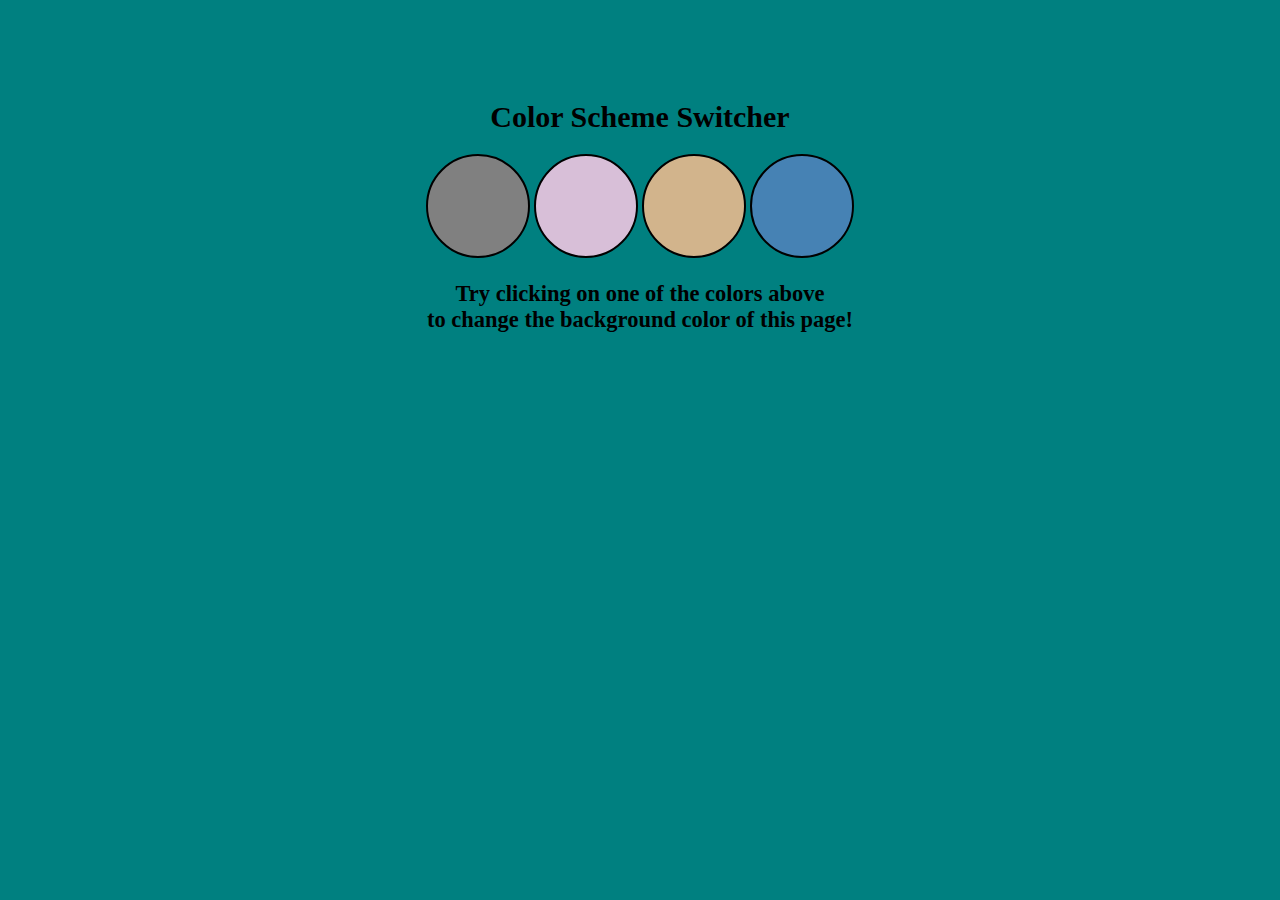
<file: Color scheme Switcher/index.html>
<!DOCTYPE html>
<html lang="en">
<head>
  <meta charset="UTF-8">
  <title>Background Color Switcher</title>
  <link rel="stylesheet" href="style.css">
</head>
<body>
  <div id="canvas">
 <h1>Color Scheme Switcher</h1>
 <span class="button" id="grey"></span>
 <span class="button" id="thistle"></span>
 <span class="button" id="tan"></span>
 <span class="button" id="steelblue"></span>
 
<h2>Try clicking on one of the colors above <span>to change the background color of this page!</span></h2>   
  </div>
  <script src="script.js"></script>
  </body>
  </html>
</file>
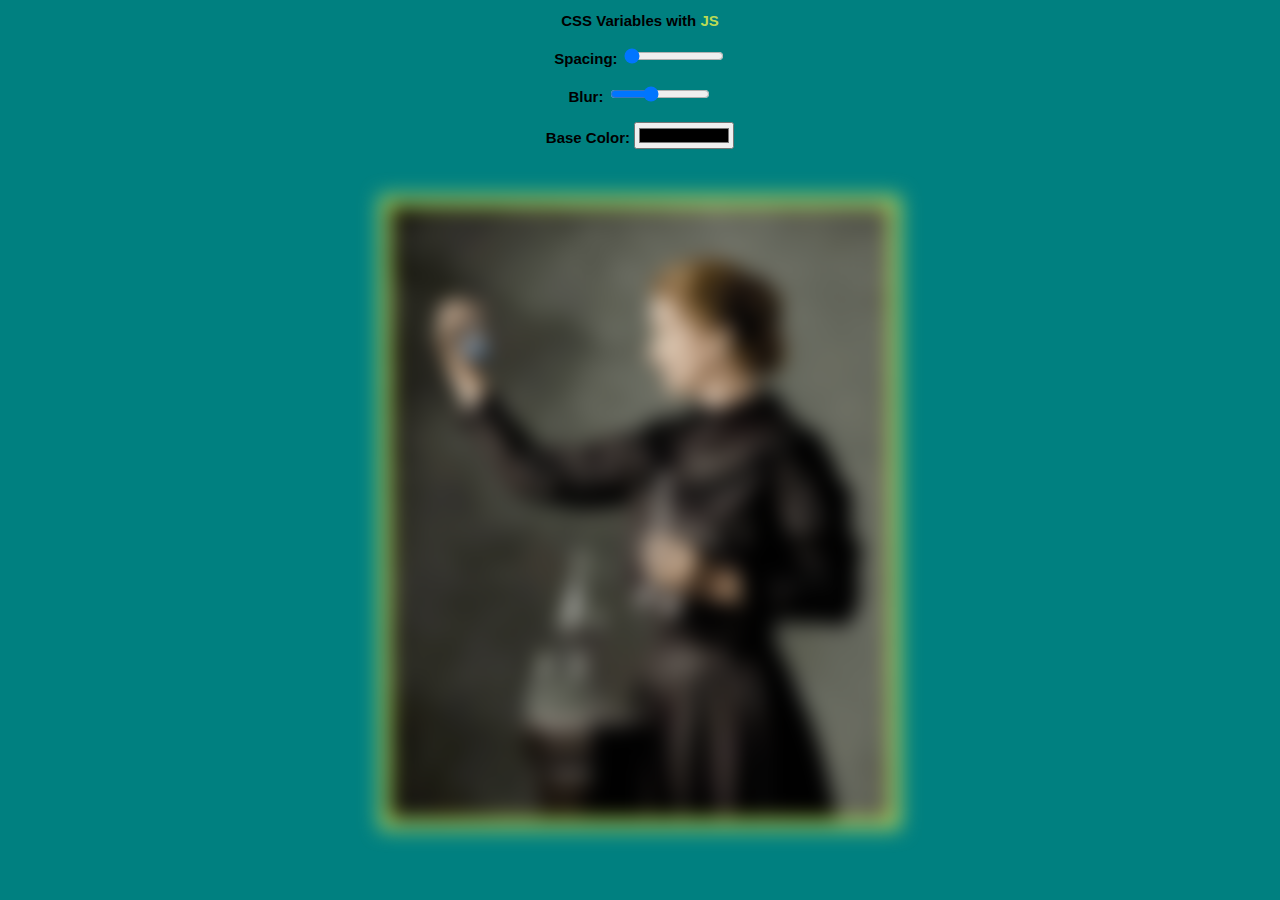
<file: Css variables and Js/index.html>
<!DOCTYPE html>
<html lang="en">
<head>
  <meta charset="UTF-8">
  <title>CSS Variables and JS</title>
  <link rel="stylesheet" href="css/style.css">
</head>
<body>
    
  <h2> CSS Variables with <span class="hl">JS</span><br><br>
  <div class="controls">
    <label for="spacing">Spacing:</label>
    <input type="range" name="spacing" id="spacing" value="10" min="10" max="200" data-sizing="px"><br><br>
 <label for="blur">Blur:</label>
 <input type="range" name="blur" id="blur" value="10" min="0" max="25" data-sizing="px"><br><br>
 
<label for="base color">Base Color:</label>
<input type="color" name="base" id="base" value="tan">
<br><br>
</div>
 <img src="marie.jpeg">
 
 <script>
 
const inputs = document.querySelectorAll('.controls input');
    
    function handleUpdate(){
      const suffix = this.dataset.sizing || ''; 
      document.documentElement.style.setProperty(`--${this.name}`, this.value + suffix); 
    }

    inputs.forEach(input => input.addEventListener('change', handleUpdate));
    inputs.forEach(input => input.addEventListener('mousemove', handleUpdate));
  
  
  </script>
  </body>
  </html>
</file>
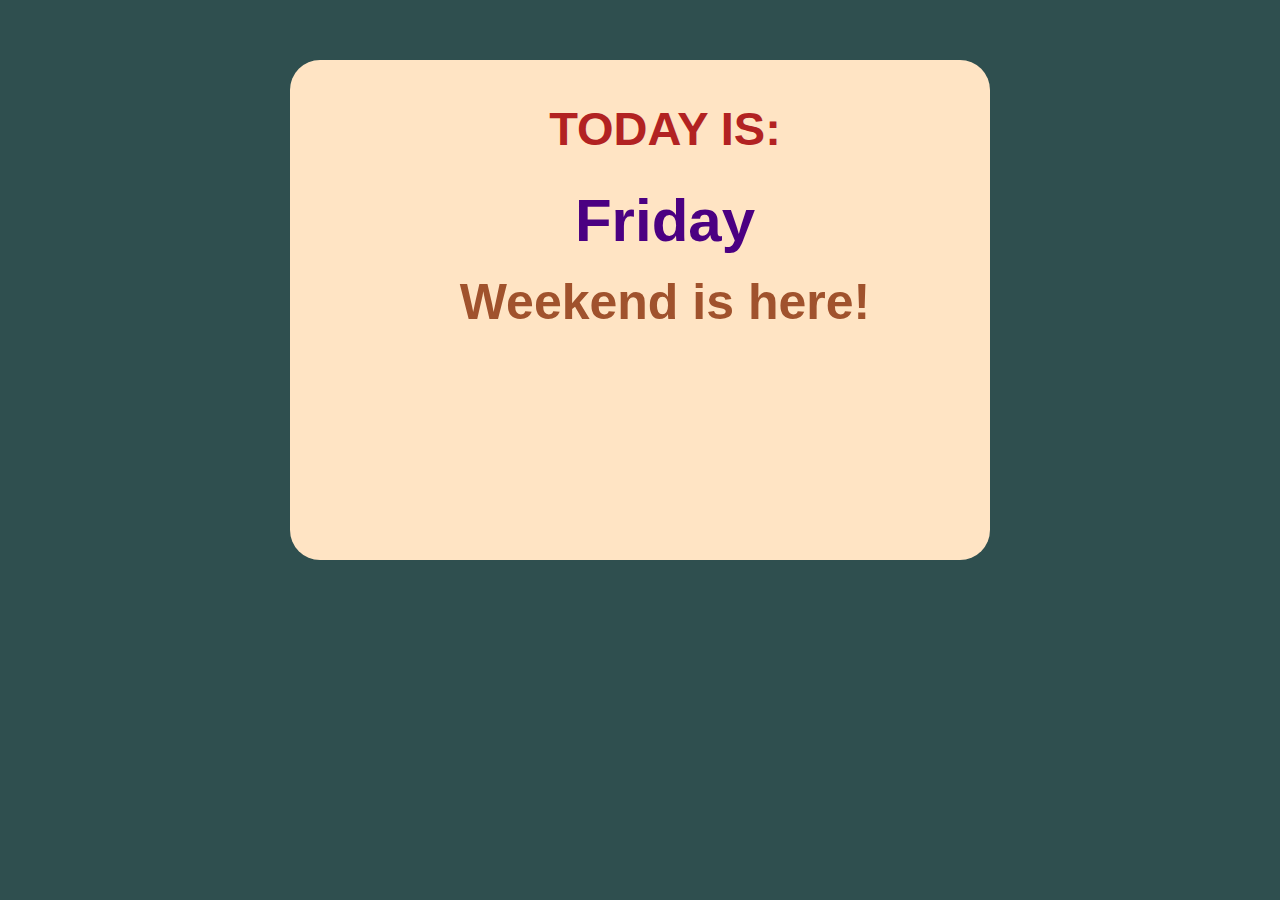
<file: Day of the Week/index.html>
<!DOCTYPE html>
<html lang="en">
<head>
  <meta charset="UTF-8">
  <title>Day of the Week</title>
  <link rel="stylesheet" href="style.css">
</head>
<body>
  <div id="demo">
    <h1>Today is:</h1>
    <div>
    <span id="weekday">Display day of the week</span><br><br>
    <span id="phrase">Display a Quote</span>
  </div></div>
  <script src="script.js"></script>
  </body>
  </html>
</file>
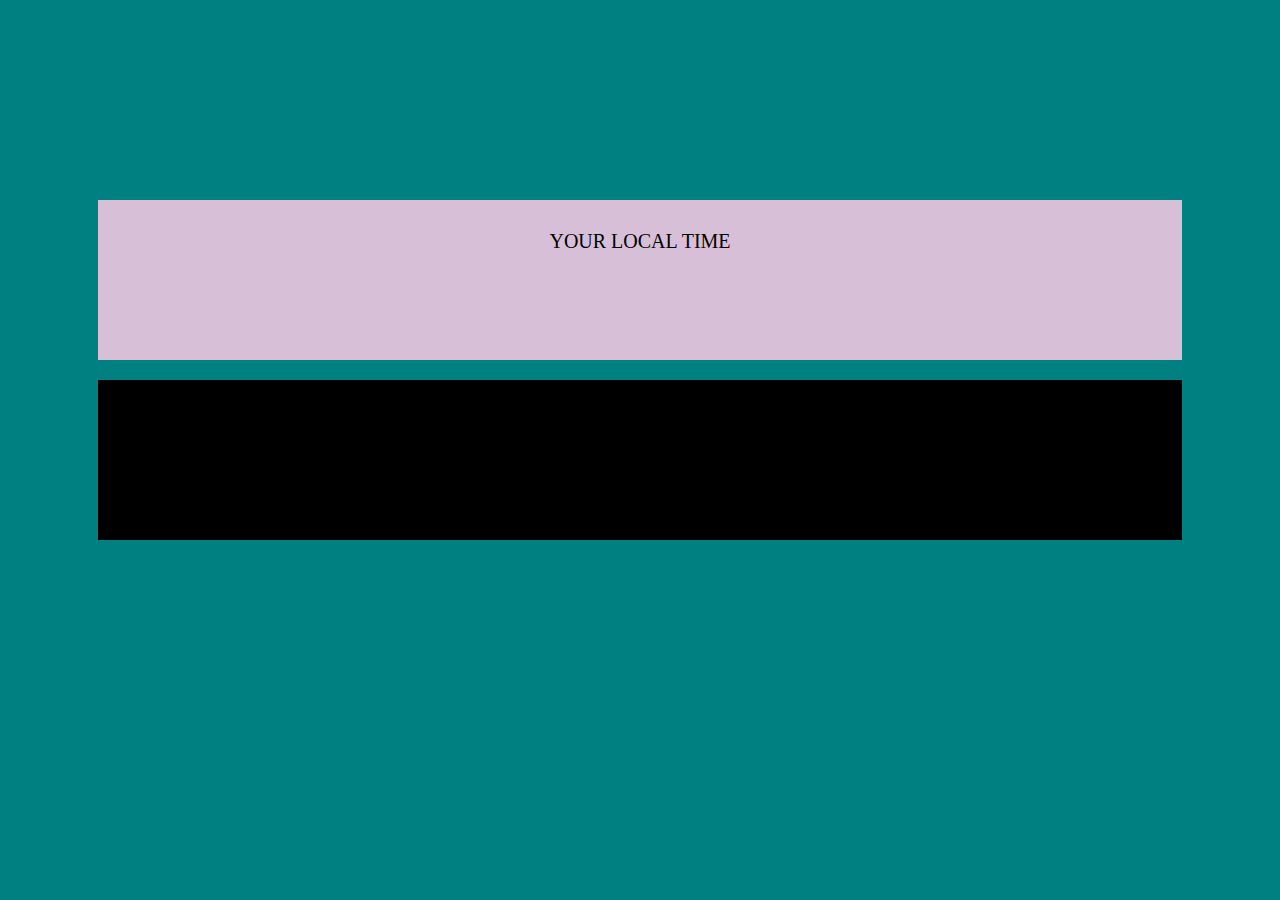
<file: Digital Clock/index.html>
<!DOCTYPE html>
<html lang="en">
<head>
  <meta charset="UTF-8">
  <title>Your Local Time</title>
  <link rel="stylesheet" href="style.css">
</head>
<body>
  <div id="banner"><span>Your Local Time</span></div>
    <div id="clock"></div>
  <script src="script.js"></script>
  </body>
  </html>
</file>
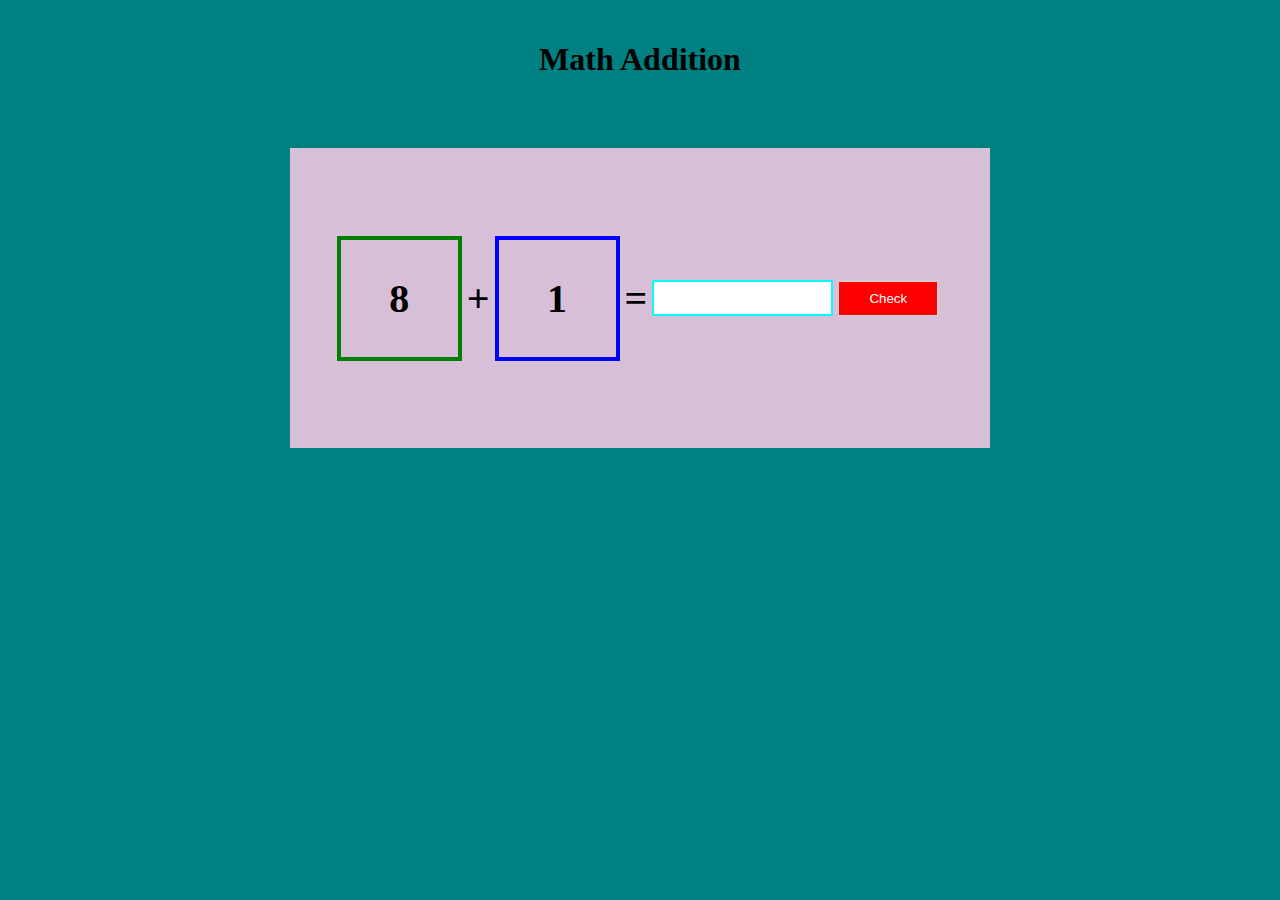
<file: Math Addition/index.html>
<!DOCTYPE html>
<html lang="en">
<head>
  <meta charset="UTF-8">
  <title>Math Addition</title>
  <link rel="stylesheet" href="style.css">
</head>
<body>
  <h1>Math Addition</h1>
  <div id="demo">
    <div id="primary">7</div>
    <div id="add">+</div>
    <div id="second">4</div>
    <div id="equal">=</div>
    <div>
      <input type="number" id="math">
    </div>
    <div>
      <button id="btn">Check</button>
    </div>
  </div>
  <script src="script.js"></script>
  </body>
  </html>
</file>
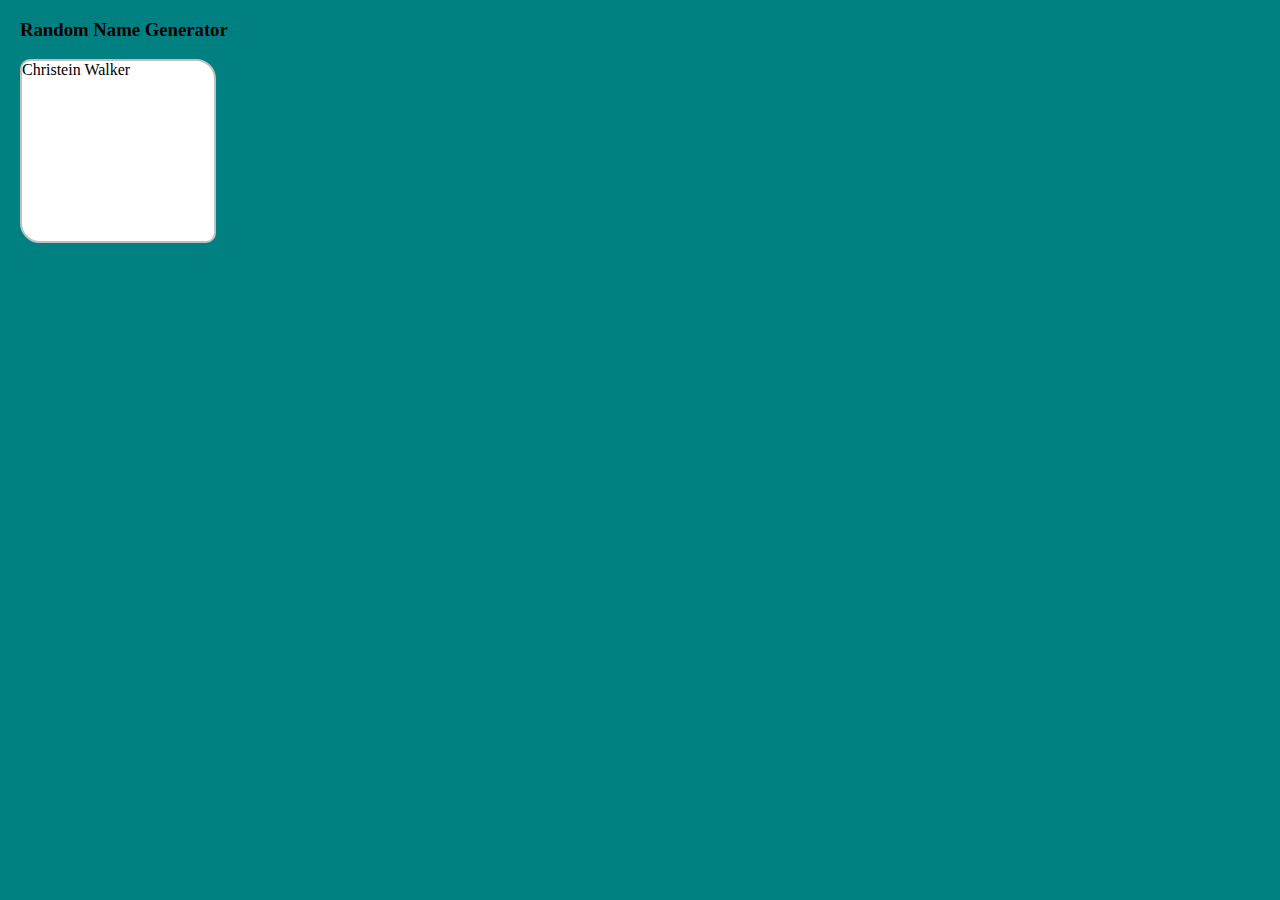
<file: Random Name Generator/index.html>
<!DOCTYPE html>
<html>
<head>
<title>Random Name Generator</title>
<link rel="stylesheet" href="style.css">
</head>
<body>
<h3>Random Name Generator</h3>
<div id="container">
<button class="btn1"  id="btn">Generate</button>
</div>


<script>
const firstnames=["Emma","Justin","Rogue","Emma","Alan","Jennifer","Christein","Selena","Taylor","Zayn"];
const lastnames=["Malik","Gomez","Watson","Dawson","Bieber","Stuvert","Swift","Lawrence","Walker","Halley"];
const getRandomNumber=(max)=> Math.floor(Math.random()*max);
const getRandomName= () =>
`${firstnames[getRandomNumber(firstnames.length)]} ${lastnames[getRandomNumber(lastnames.length)]}`;
const setRandomName=() => {
	document.getElementById('container').innerText=getRandomName();
}
document.getElementById('btn').addEventListener('click',setRandomName);
setRandomName();

</script>
</body>
</html>
</file>
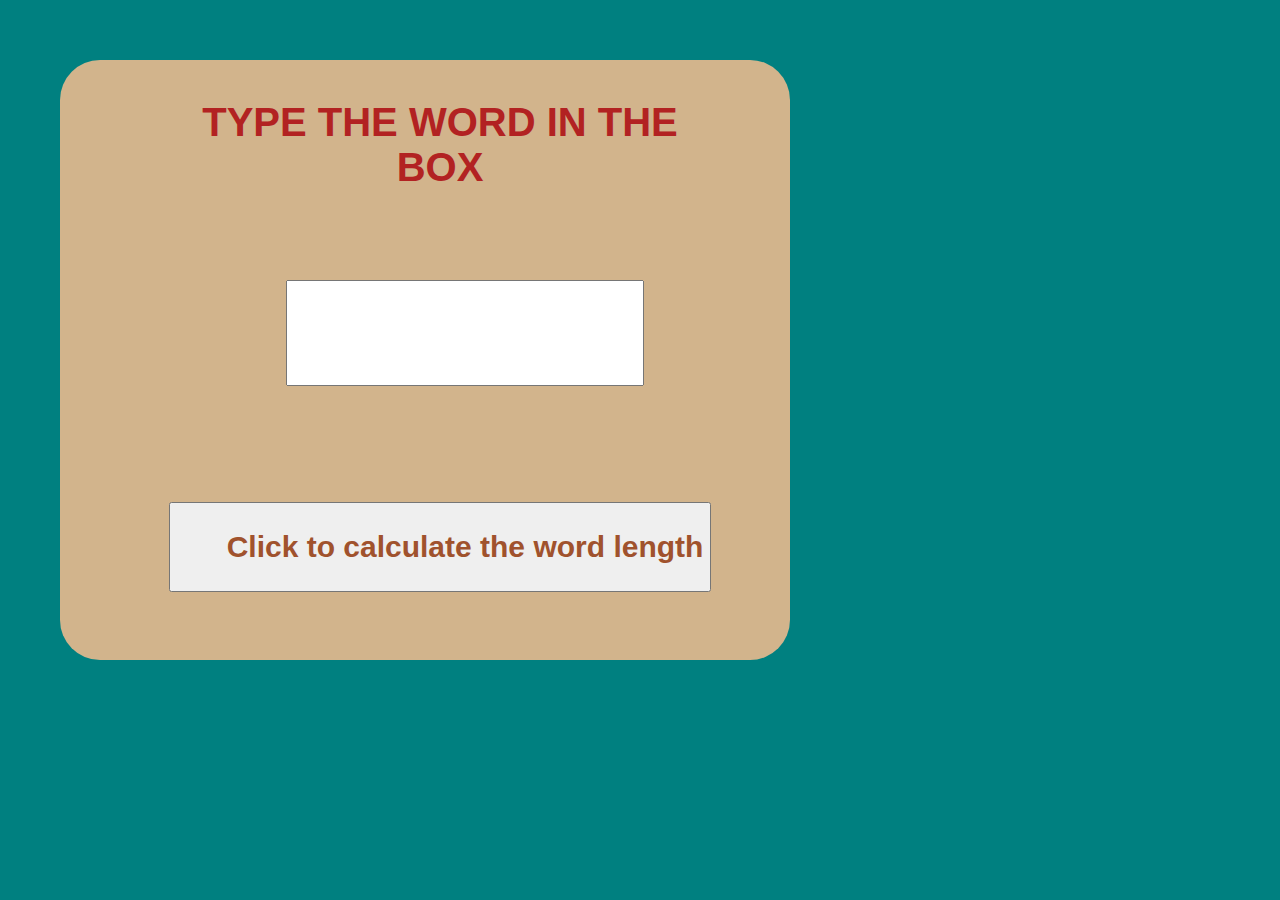
<file: Word length/index.html>
<!DOCTYPE html>
<html lang="en">
<head>
  <meta charset="UTF-8">
  <title>Word Length</title>
  <link rel="stylesheet" href="style.css">
</head>
<body>
  <div id="demo">
    <h1>Type the word in the box</h1>
    <input type="text" id="str">
    <div id="output"></div><br><br>
    <button id="btn"><h2>Click to calculate the word length</h2></button>
  </div>
  <script src="script.js"></script>
  </body>
  </html>
</file>
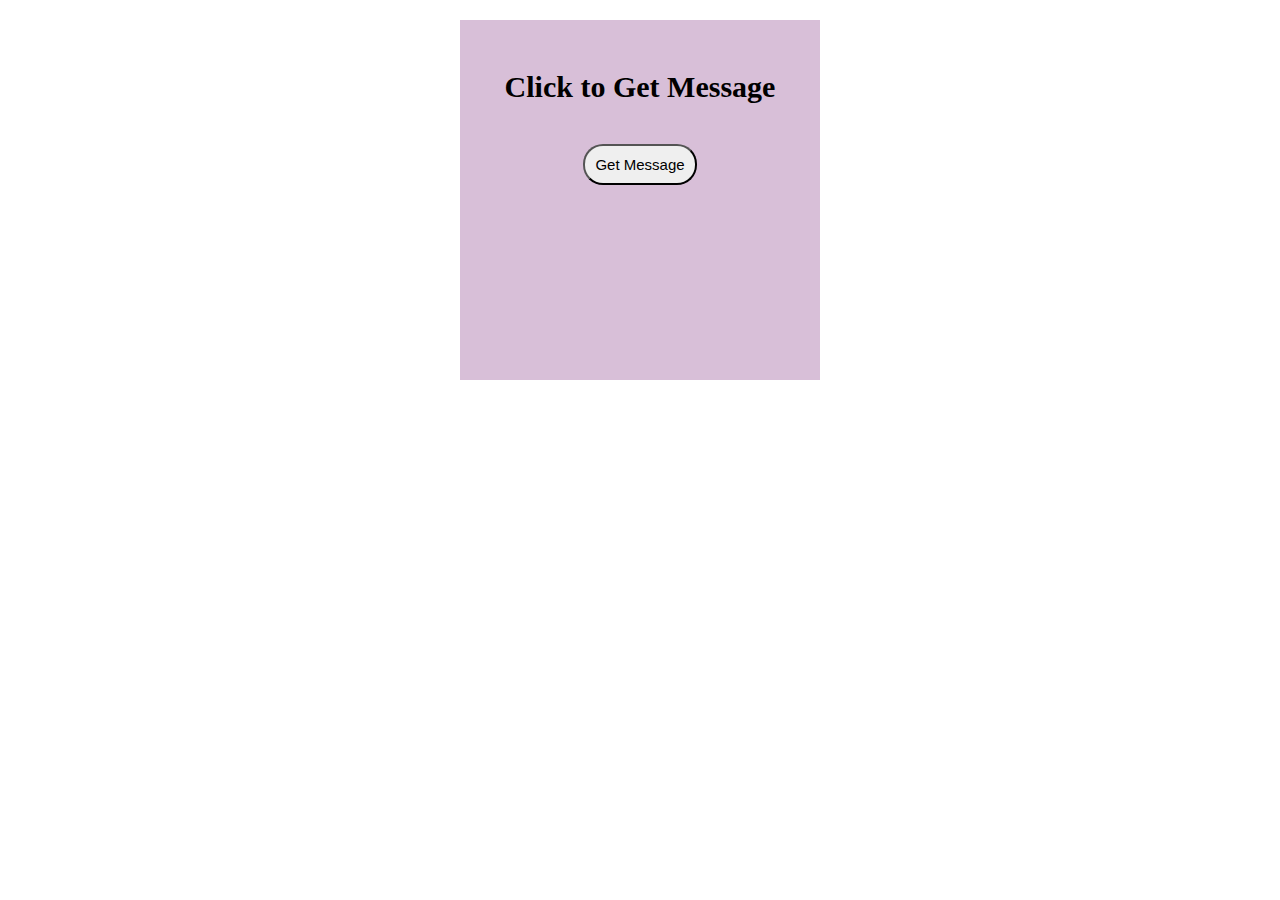
<file: Dynamic Time Msg/Time.html>
<!DOCTYPE html>
<html lang="en">
<head>
  <meta charset="UTF-8">
  <title>Dynamic Time Message</title>
  <link rel="stylesheet" href="style.css">
</head>
<body>
  
  <div class="canvas">
    <h1>Click to Get Message</h1>
      <div id="message"></div>
    <button>Get Message</button>
  </div>
  <script src="script.js"></script>
  </body>
  </html>
</file>
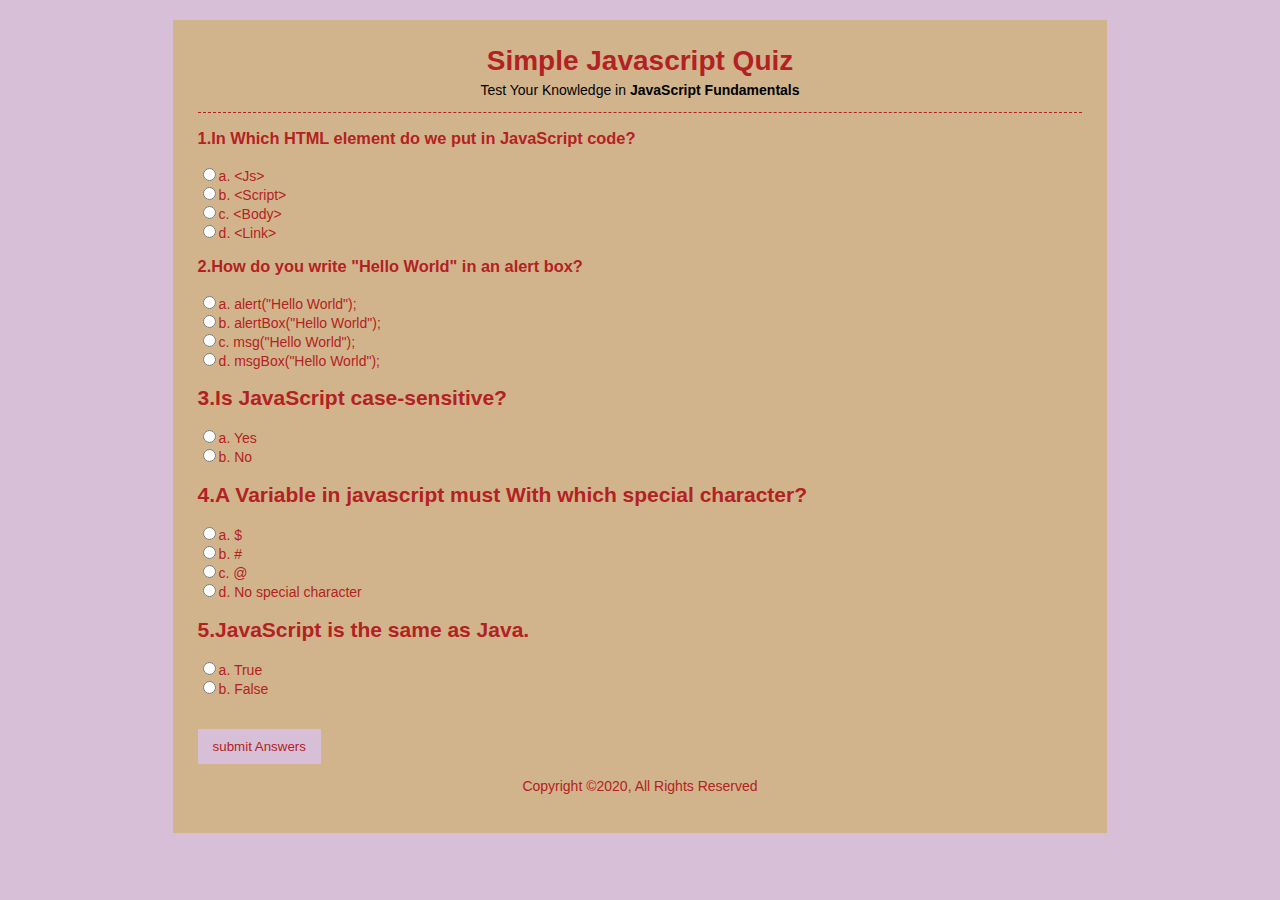
<file: Simple Quiz/Project 1.html>
<!DOCTYPE html>
<html>
  <head>
    <title>Simple Javascript Quiz</title>
    <link rel="stylesheet" href="Css/Style.css">
    <script src="Js/script.js">
      
    </script>
  </head>
  <body>
    <div id="container">
      <header>
        <h1>Simple Javascript Quiz</h1>
        <p>Test Your Knowledge in <strong>JavaScript Fundamentals</strong></p>
      </header>
      <section>
        <div id="results"></div>
        <form name="quizForm" onsubmit="return submitAnswers()">
          <h3>1.In Which HTML element do we put in JavaScript code?</h3>
   <input type="radio" name="q1" value="a" id="q1a">a. &lt;Js&gt;<br>
      <input type="radio" name="q1" value="b" id="q1a">b. &lt;Script&gt;<br>
   <input type="radio" name="q1" value="c" id="q1a">c. &lt;Body&gt;<br>
   <input type="radio" name="q1" value="d" id="q1a">d. &lt;Link&gt;<br>
   <h3>2.How do you write "Hello World" in an alert box?</h3>
      <input type="radio" name="q2" value="a" id="q2a">a. alert("Hello World");<br>
      <input type="radio" name="q2" value="b" id="q2a">b. alertBox("Hello World");<br>
   <input type="radio" name="q2" value="c" id="q2a">c. msg("Hello World");<br>
   <input type="radio" name="q2" value="d" id="q2a">d. msgBox("Hello World");<br>
   <h2>3.Is JavaScript case-sensitive?</h2>
     <input type="radio" name="q3" value="a" id="q3a">a. Yes<br>
      <input type="radio" name="q3" value="b" id="q3a">b. No<br>
 <h2>4.A Variable in javascript must With which special character?</h2>
  <input type="radio" name="q4" value="a" id="q4a">a. $<br>
      <input type="radio" name="q4" value="b" id="q4a">b. #<br>
   <input type="radio" name="q4" value="c" id="q4a">c. @<br>
   <input type="radio" name="q4" value="d" id="q4a">d. No special character<br>
   <h2>5.JavaScript is the same as Java.</h2>
  <input type="radio" name="q5" value="a" id="q5a">a. True<br>
      <input type="radio" name="q5" value="b" id="q5a">b. False<br>
   <br><br>
 <input type="submit" value="submit Answers"> 
 </form>
        </section>
        <footer>
          <p>Copyright &copy;2020, All Rights Reserved</p>
       </footer>
    </div>
  </body>
</html>
</file>
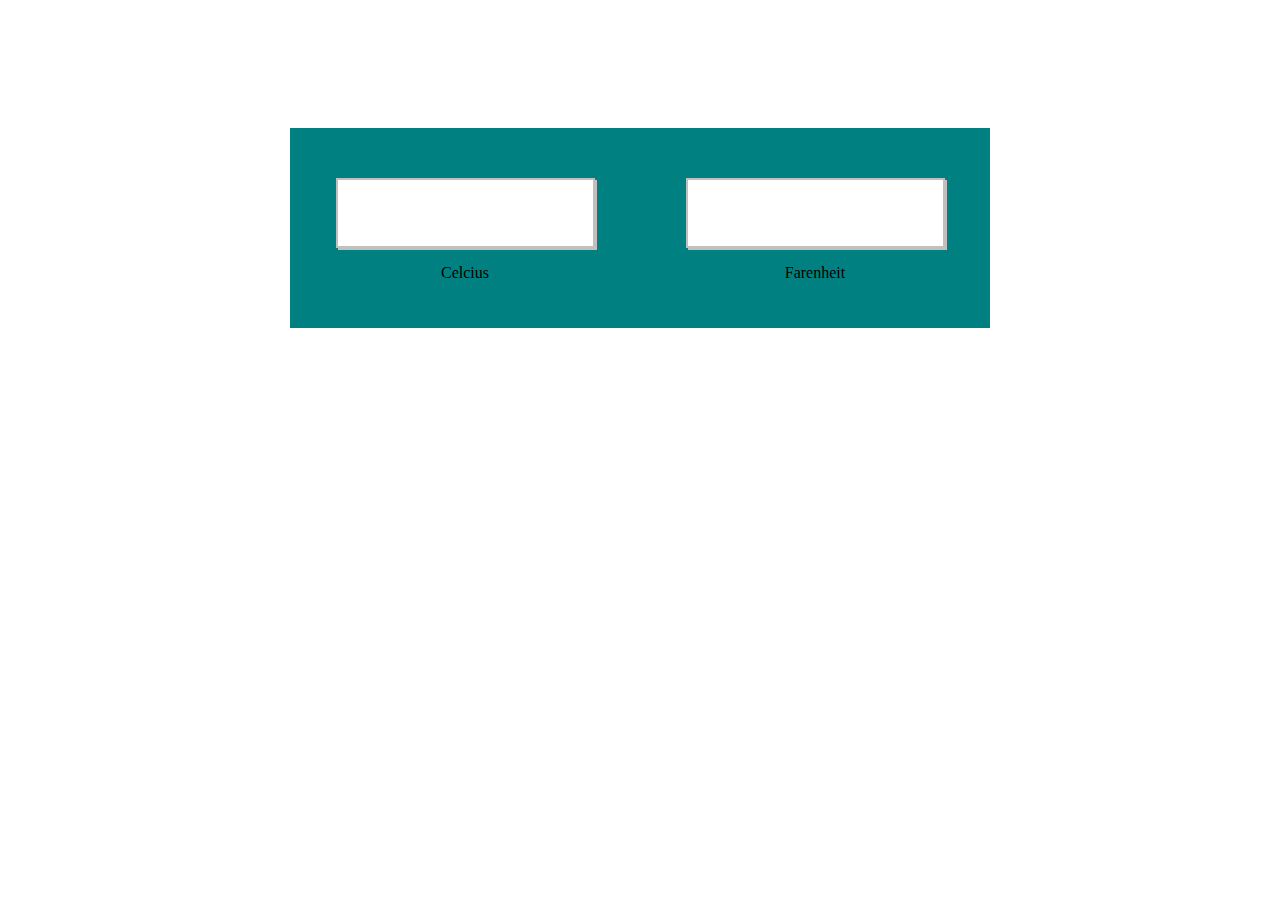
<file: Temperature Converter/Temp.html>
<!DOCTYPE html>
<html>
<head>
<meta charset=utf-8 />
<title>Emoji</title>
<link rel="stylesheet" href="temp.css">
</head>
<body>
  <div class="temperature">
    <div class="input">
      <input type="number" id="celcius">
      <label for="celcius">Celcius</label>
    </div>
    <div class="input">
      <input type="number" id="farenheit">
      <label for="farenheit">Farenheit</label>
    </div>
  </div>
  <script>
 const celcius=document.getElementById('celcius');
  const farenheit=document.getElementById('farenheit');
 const getfarenheit=()=>{
     farenheit.value=parseFloat(celcius.value*9/5)+32;
 };
const getcelcius=()=>{
     celcius.value=parseFloat((farenheit.value -32)*5/9).toFixed(2);
 };
 celcius.addEventListener('input',getfarenheit);
 farenheit.addEventListener('input',getcelcius);
  </script>
</body>
</html>
</file>
<file: Color scheme Switcher/style.css>
html {
    margin: 0;
    background:teal;
  
}span {
    display: block;
    
}
#canvas {
    margin: 100px auto 100px;
    width: 80%;
    height:80%;
   text-align: center;
   font-size: 15px;
}

.button {
    width: 100px;
    height: 100px;
    border: solid black 2px;
    display: inline-block;
    border-radius: 50%;
    
}

#grey{
    background: grey;
}

#thistle{
    background: thistle;
}
#tan{
    background: tan;
}
#steelblue{
    background: steelblue;
}
</file>
<file: Css variables and Js/css/style.css>
:root{
      --spacing: 10px;
      --blur: 10px;
      --base: #BADA55;
    }
    body{
      text-align: center;
      font-family: Sans-Serif;
      font-size: 10px;
      font-weight: bold;
      color:black;
      background:teal;
    }
    .controls {
      margin-bottom: 30px;
    }

    input {
      width: 100px;
    }

    .hl{
      color: var(--base);
    }

    img{
      padding: var(--spacing);
      background: var(--base);
      filter: blur(var(--blur));
    }
</file>
<file: Day of the Week/style.css>
body{
  background:darkslategray;
  margin:60px;
  font-family:arial,Sans-Serif;
  
}
h1{
 font-size: 47px;
    font-weight: 600;
    color:firebrick;
    text-transform: uppercase;
    margin-bottom: 20px;
    margin-left: 50px;
    padding: 10px;
    border-radius: 5px;
    display: inline-block;
}
#demo{
   border-radius:30px;
    background: bisque;
    width:700px;
    height:500px;
    margin:auto;
    text-align: center;
   
  }

#weekday{
  color:indigo;
  font-size:60px;
  font-weight:600;
  margin-left:50px;
}
  #phrase{
   color:sienna;
  font-size:50px;
  font-weight:800;
  margin-left:50px;
   }
</file>
<file: Digital Clock/style.css>
body{
  background: teal;
  margin:200px auto;
  text-align:center;
}
#banner{
 width:80%;
 margin:0 auto;
 height:100px; 
 text-transform: uppercase;
 font-size:20px;
 background-color: thistle;
 padding:30px;

}
#clock{
  background-color: black;
  font-size:20px;
  width:80%;
  height:100px;
  color:white;
  margin:20px auto;
  padding:30px;
}
</file>
<file: Math Addition/style.css>
body{
  background:teal;
}
h1{
  text-align: center;
 padding:20px;
  color: black;
}
#demo{
    box-sizing:border-box;
    display: flex;
    align-items: center;
    justify-content: center;
    background: thistle;
    width: 700px;
    height: 300px;
    margin: 50px auto;
  
}

#primary, #second{
    display:flex;
    align-items:center;
    justify-content: center;
    font-size: 40px;
    font-weight: bold;
    width: 125px;
    height: 125px;
    box-sizing: border-box;
}

#primary{
    border: solid 4px green;
}

#second{
    border: solid 4px blue;
}

#add, #equal{
    font-weight: bold;
    font-size: 40px;
    padding: 5px;
}
input{
    border: solid 2px cyan;
    width: 150px;
    height: 30px;
    padding-left: 25px;
    font-size: 20px;
}

button{
    width: 100px;
    height: 35px;
    margin: 5px;
    background: red;
    color: white;
    border: 1px solid lightgrey;
}
</file>
<file: Random Name Generator/style.css>
body{
background:teal;
margin-left:20px;

}
#container{
	background:white;
	width:15%;
	height:20%;
	position:absolute;
	display:inline;
	border:2px solid silver;
	border-radius:10px 20px;

	}
#btn{
	text-align:center;
	margin-top:80px;
	margin-left:40px;
	border-radius:5px 5px;
	display:block;
}
</file>
<file: Word length/style.css>
body{
  background:teal;
  margin:60px;
  font-family:arial,Sans-Serif;
  text-align: center;
}

#demo{
   border-radius:40px;
    background: tan;
    width:700px;
    height:600px;
    padding-left: 30px;
    }
h1{
 font-size: 40px;
  margin:50px;
    color:firebrick;
    text-transform: uppercase;
   padding:40px;
}
#str{
  color:indigo;
  font-size:25px;
  width:350px;
  height:100px;
  margin-left:50px;
}
#output{
  padding:40px;
}
#btn h2{
   color:sienna;
  font-size:30px;
  margin-left:50px;
   }
</file>
<file: Dynamic Time Msg/style.css>
.canvas{
  background: thistle;
  text-align:center;
  width:300px;
  height:300px;
  margin:20px auto;
  padding:30px;
  font-size:15px;
}
#message{
  color:navy;
  font-size:20px;
}
button{
  font-size:15px;
  border-radius:20px; 
  margin:20px auto;
  padding:10px;
}
</file>
<file: Simple Quiz/Css/Style.css>
body{
  background-color: thistle;
  color: firebrick;
  font-family: 'Arial',Sans-Serif;
  font-size: 14px;
}
#container
{
  width:70%;
  background:tan;
  margin:20px auto;
  overflow:auto;
  padding:25px;
 
}
header{
  text-align:center;
  border-bottom: firebrick dashed 1px;
}
header h1{
  margin: 0;
  padding:0;
}
header p{
  padding:0;
  margin-top:5px ;
  color:black;
}
section {
 min-height:400px;
 
}
footer {
  text-align:center;
}
input[type='submit']{
  background:thistle;
  color: firebrick;
  border:0;
  padding:10px 15px;
  cursor:pointer;
}
#results h3{
  background: thistle;
  padding:10px;
  margin:10px 0;
}
#results span{
  color:black;
  font-weight:bold;
}
</file>
<file: Temperature Converter/temp.css>
.temperature{
 
 width:700px;
  height:200px;
  display:flex;
  justify-content: center;
  margin:8rem auto;
  background:teal;
}
.input {
  margin:50px 2rem;
  flex:1;
 
  text-align: center;
}
.input input{
  
  font-size:1rem;
  padding:1.5rem;
  text-align:center;
  margin-bottom:1rem;
  box-shadow: 2px 2px silver;
  border:2px solid silver;
}
</file>
